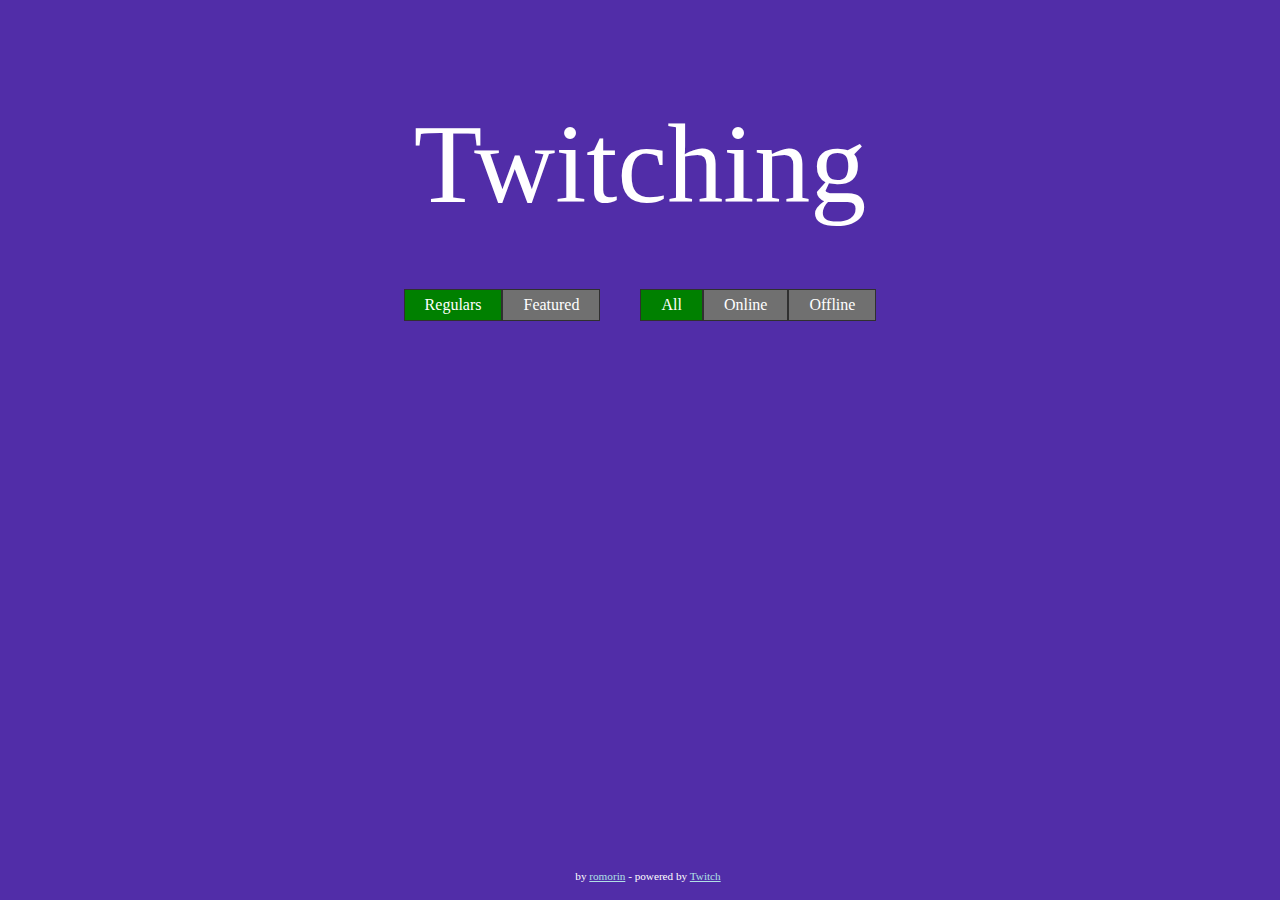
<file: index.html>
<!DOCTYPE html>

<!-- 	freeCodeCamp twitch challenge -->
<html>
	<head>
		<meta http-equiv="Content-Type" content="text/html; charset=UTF-8" />
		<title>Streamers</title>

		<script type="text/javascript" src="https://code.jquery.com/jquery-2.2.3.min.js"></script>

		<link rel="stylesheet" href="twitch.css" />
		<script type="text/javascript" src="interfaces.js"></script>
		<script type="text/javascript" src="twitch.js"></script>

	</head>
	<body>
		<!-- Header -->
		<div class="header">Twitching</div>

		<!-- buttons -->
		<div class="radio-rows">
			<div class="radio-row">
				<input type="radio" id="regulars" name="source" value="regulars" checked="checked" />
				<label for="regulars">Regulars</label>
				<input type="radio" id="featured" name="source" value="featured" />
				<label for="featured">Featured</label>
			</div>
			<div class="radio-row">
				<input type="radio" id="all" name="view" value="all" checked="checked" />
				<label for="all">All </label>
				<input type="radio" id="online" name="view" value="online" />
				<label for="online">Online </label>
				<input type="radio" id="offline" name="view" value="offline" />
				<label for="offline">Offline </label>
			</div>
		</div>
		<!-- Results Container -->
		<div class="results hidden"></div>

		<!-- Footer -->
		<footer class="footer">
			by <a class="link" href="http://www.freecodecamp.com/romorin">romorin</a> -
			powered by <a class="link" href="https://twitch.tv">Twitch</a><br/>
		</footer>

		<!-- Hidden result template used via javascript. -->
		<template id="result-template" class="hidden">
			<div class="result">
				<svg class="status-border hidden">
					<use xlink:href="border.svg#border"></use>
				</svg>
				<img src="placeholder.svg" alt="" class="logo" />
				<div class="title"></div>
				<div class="game hidden"></div>
				<div class="viewers hidden"><span class="value"></span> Viewers</div>
				<div class="extra hidden"></div>
			</div>
		</template>
	</body>
</html>
</file>
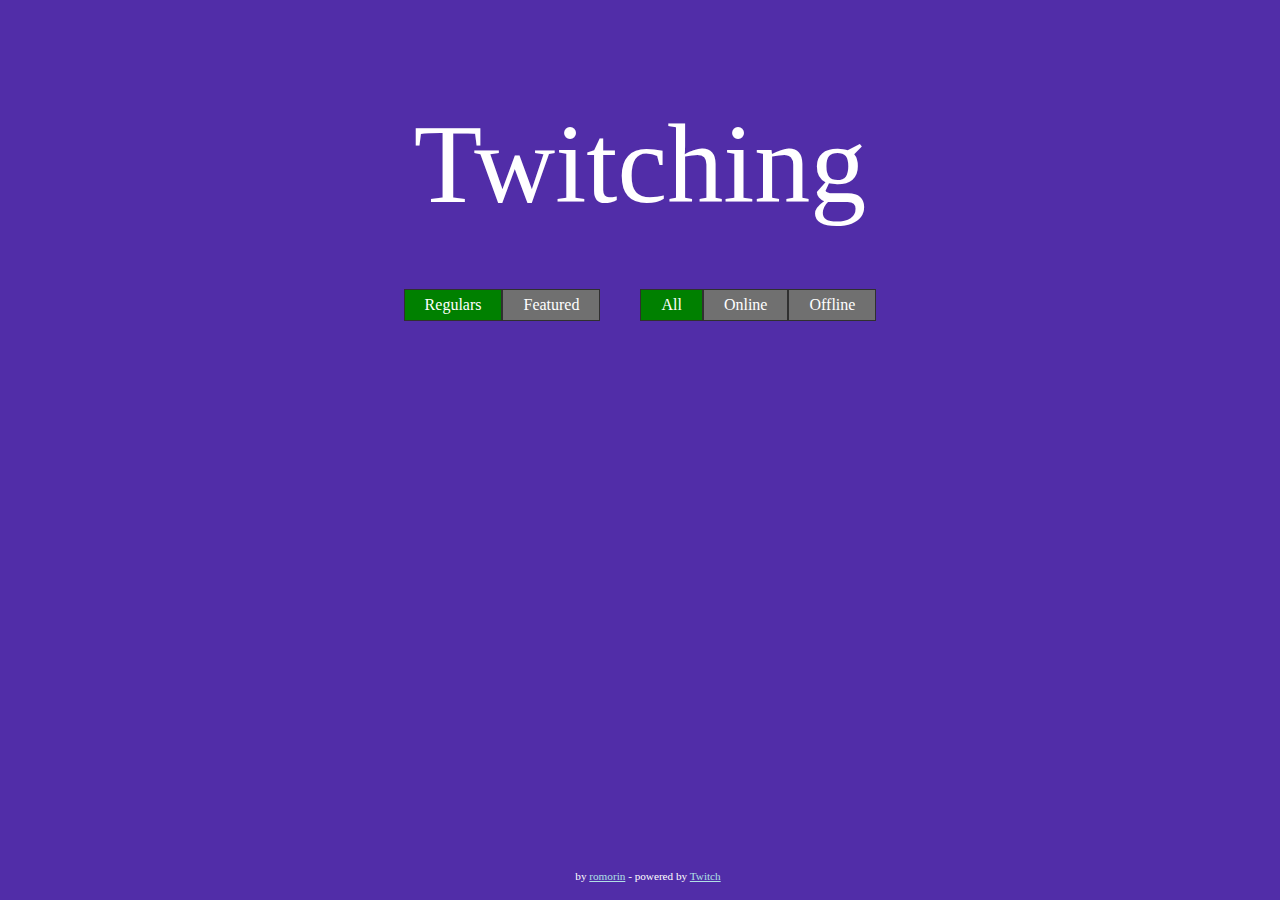
<file: twitch.html>
<!DOCTYPE html>

<!-- 	freeCodeCamp twitch challenge -->
<html>
	<head>
		<meta http-equiv="Content-Type" content="text/html; charset=UTF-8" />
		<title>Streamers</title>

		<script type="text/javascript" src="https://code.jquery.com/jquery-2.2.3.min.js"></script>

		<link rel="stylesheet" href="twitch.css" />
		<script type="text/javascript" src="interfaces.js"></script>
		<script type="text/javascript" src="test.js"></script>
		<script type="text/javascript" src="twitch.js"></script>

	</head>
	<body>
		<!-- Header -->
		<div class="header">Twitching</div>

		<!-- buttons -->
		<div class="radio-rows">
			<div class="radio-row">
				<input type="radio" id="regulars" name="source" value="regulars" checked="checked" />
				<label for="regulars">Regulars</label>
				<input type="radio" id="featured" name="source" value="featured" />
				<label for="featured">Featured</label>
			</div>
			<div class="radio-row">
				<input type="radio" id="all" name="view" value="all" checked="checked" />
				<label for="all">All </label>
				<input type="radio" id="online" name="view" value="online" />
				<label for="online">Online </label>
				<input type="radio" id="offline" name="view" value="offline" />
				<label for="offline">Offline </label>
			</div>
		</div>
		<!-- Results Container -->
		<div class="results hidden"></div>

		<!-- Footer -->
		<footer class="footer">
			by <a class="link" href="http://www.freecodecamp.com/romorin">romorin</a> -
			powered by <a class="link" href="https://twitch.tv">Twitch</a><br/>
		</footer>

		<!-- Hidden result template used via javascript. -->
		<template id="result-template" class="hidden">
			<div class="result">
				<svg class="status-border hidden">
					<use xlink:href="border.svg#border"></use>
				</svg>
				<img src="placeholder.svg" alt="" class="logo" />
				<div class="title"></div>
				<div class="game hidden"></div>
				<div class="viewers hidden"><span class="value"></span> Viewers</div>
				<div class="extra hidden"></div>
			</div>
		</template>
	</body>
</html>
</file>
<file: twitch.css>
/*
	Base parts
*/

body {
	background-color: #512da8;
	color: #ffffff;
	font-size: 16px;
	padding-bottom: 50px;
}
.hidden {
	display: none;
}

/*
	Main components
*/
.header {
	font-size: 7rem;
	margin-top: 100px;
	margin-bottom: 50px;
	text-align: center;
}
.footer {
	text-align: center;
	font-size: 0.7rem;

	position:fixed;
	height:30px;
	width: 100%;
	bottom:0px;
	padding-top: 15px;

	background-color: inherit;
}

/*
	Buttons
*/
.radio-rows,
.radio-row {
	display: flex;
	justify-content: center;
	align-items: center;
	align-content: center;
}
.radio-rows {
	flex-wrap: wrap;
}
.radio-row {
	margin: 0 20px;
}
.radio-row input {
    display:none;
}
.radio-row label {
	cursor: pointer;
	margin: 10px 0;

	color: #ffffff;
	background: #707070;
	padding: 6px 20px 6px 20px;
	border: solid #303030 1px;
	text-decoration: none;
}
.radio-row input:checked + label {
    background: green;
}

/*
	Result listings
*/
.results {
	margin: 0 auto;
	max-width: 90%;
	padding: 10px;

	display: flex;
	flex-wrap: wrap;
	justify-content: center;
	align-items: flex-start;
	align-content: flex-start;
}
.result {
	margin: 10px;
	padding: 20px;
	width: 200px;
	position: relative;

	display: flex;
	flex-direction: column;
}
.linkable {
	cursor: pointer;
}
.status-border {
	color: yellow;
	position: absolute;
	left: 0px;
	top: 0px;
	width: 100%;
	height: 100%;
}
.logo {
	max-width: 100%;
	margin-bottom: 10px;
	padding-bottom: 10px;
	background-color: grey;

	fill: lightgrey;
}
.online .logo {
	background-color: green;
}
.offline .logo {
	background-color: red;
}
.title {
	font-size: 1rem;
	font-weight: bold;
	margin-bottom: 10px;
	text-align: center;
}
.game, .viewers, .extra {
	text-align: center;
	font-size: 0.8rem;
}

/*
	Anchors
*/
.link:link {
	color: powderblue;
	text-decoration: underline;
}
.link:active {
	color: yellow;
	text-decoration: underline;
}
.link:visited {
	color: pink;
	text-decoration: underline;
}
.link:hover {
	color: red;
	text-decoration: none;
}

@media all and (max-width: 620px) {
       .header {
               font-size: 18vw;
       }
}
</file>
